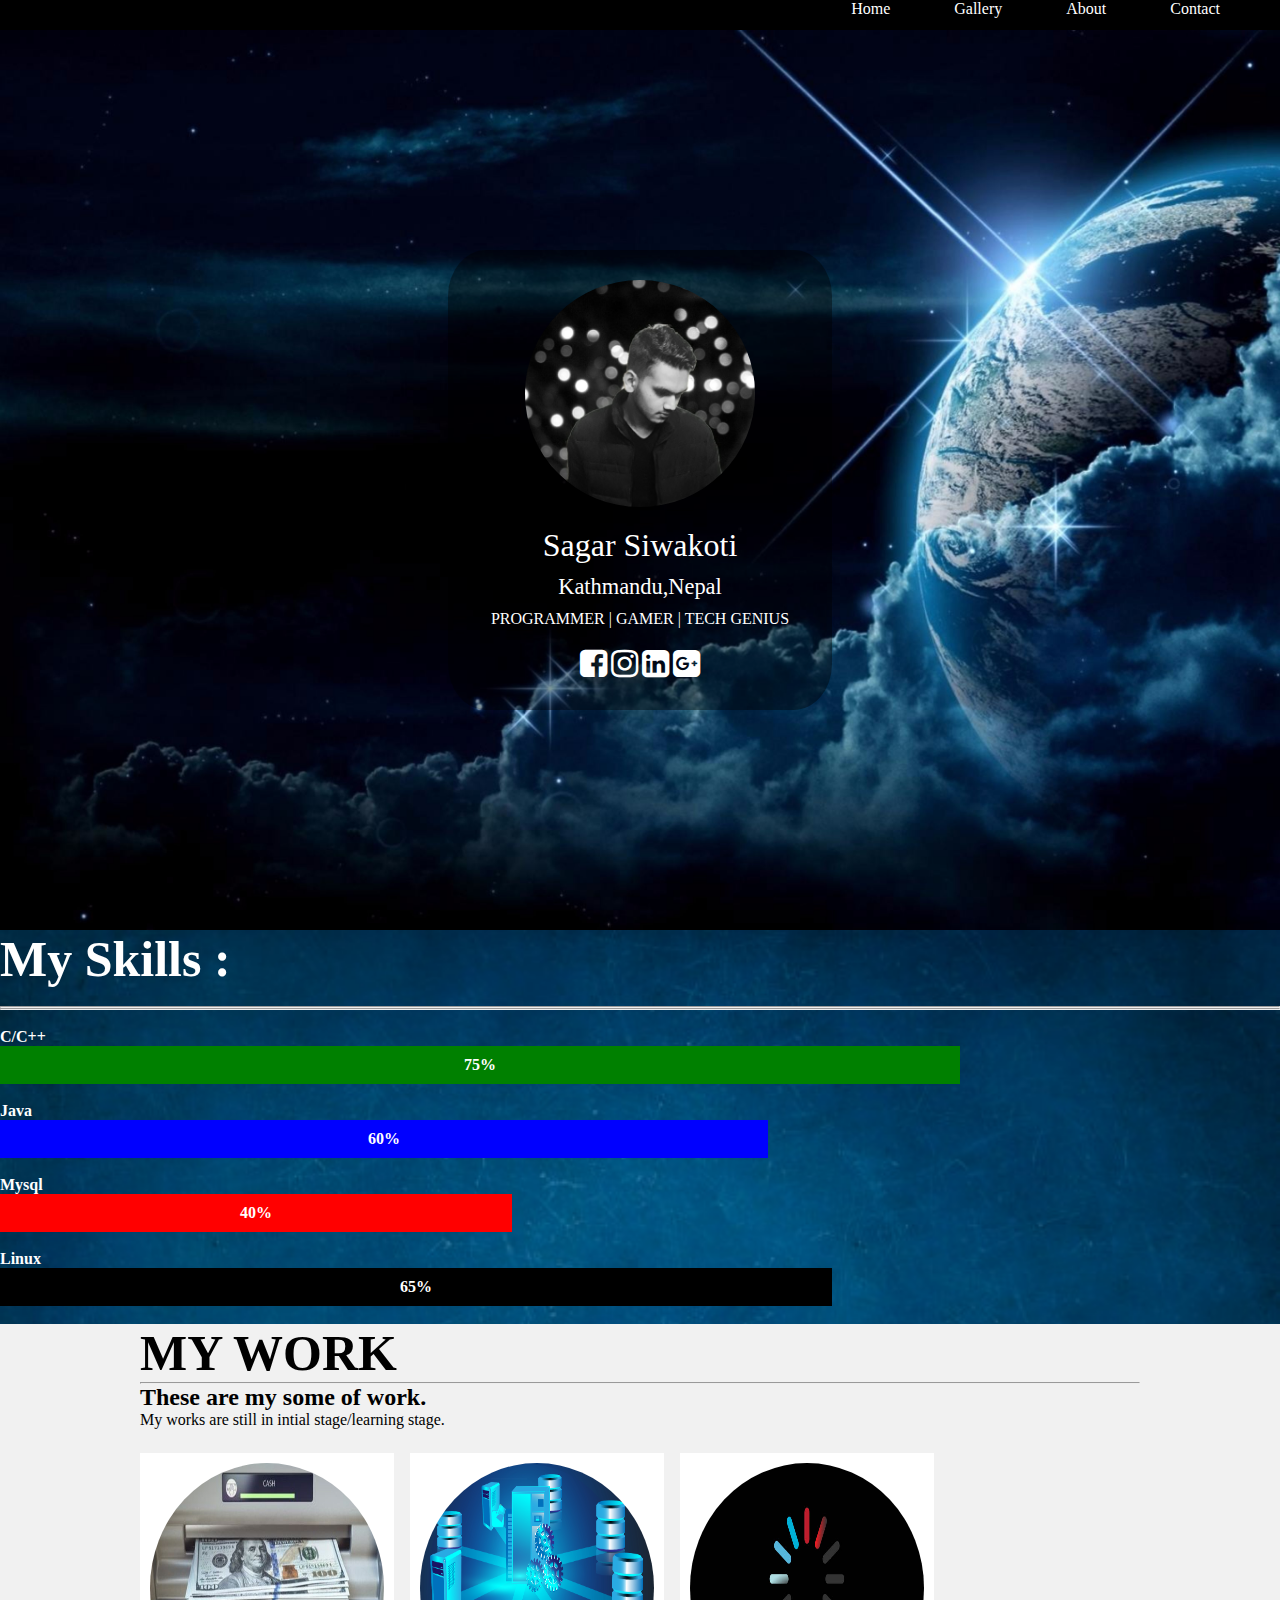
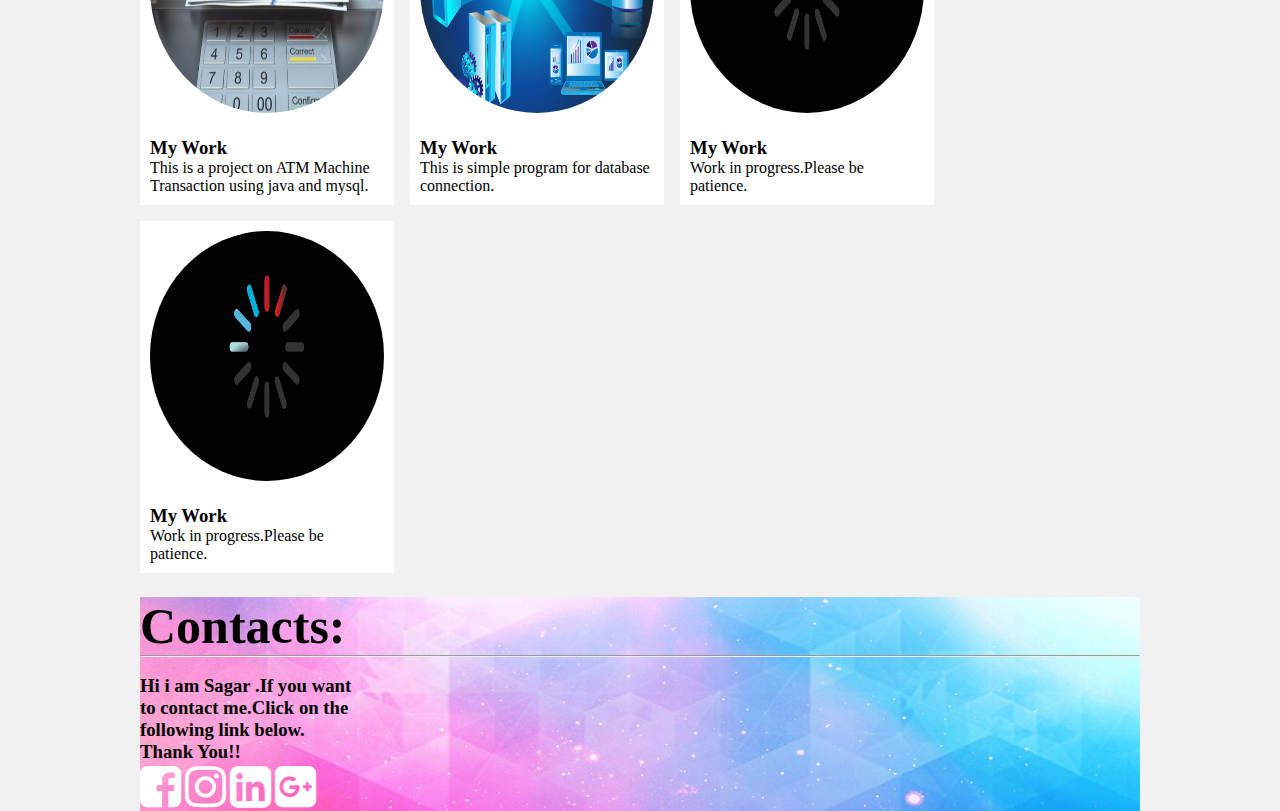
<file: index.html>
<!DOCTYPE html>
<html>
<head>
	<title></title>
	<link rel ="stylesheet" type="text/css" href="ProfileStyle.css">
	<link rel="stylesheet" type="text/css" href="https://stackpath.bootstrapcdn.com/font-awesome/4.7.0/css/font-awesome.min.css">
	<link href="https://fonts.googleapis.com/css?family=Cardo&display=swap" rel="stylesheet">
<meta name="viewport" content="width=device-width, initial-scale=1">
<style>
* {
  align-items: center;
}

body {
  background-color: #f1f1f1;
  padding: 0px;
  font-family: Arial;
}


.main {
  max-width: 1000px;
  margin: auto;
}

h1 {
  font-size: 50px;
  word-break: break-all;
}

.row {
  margin: 8px -16px;
}


.row,
.row > .column {
  padding: 8px;
}


.column {
  float: left;
  width: 25%;
}


.row:after {
  content: "";
  display: table;
  clear: both;
}


.content {
  background-color: white;
  padding: 10px;
}


@media screen and (max-width: 900px) {
  .column {
    width: 50%;
  }
}

@media screen and (max-width: 600px) {
  .column {
    width: 100%;
  }
}
</style>
<style>
.profile {
  position: relative;
  width: 30%;
}

.image {
  display: ;
  width: 60%;
  height: auto;
}

.overlay {
  position: absolute;
  top: 0;
  bottom: 0;
  left: 0;
  right: 0;
  height: 100%;
  width: 100%;
  opacity: 0;
  transition: .5s ease;
  background-color: black;
}

.profile:hover .overlay {
  opacity: 0.3;
  filter: alpha(opacity=50);
}

.text {
  color: white;
  font-size: 20px;
  position: absolute;
  top: 50%;
  left: 50%;
  -webkit-transform: translate(-50%, -50%);
  -ms-transform: translate(-50%, -50%);
  transform: translate(-50%, -50%);
  text-align: center;
}

</style>
</head>
<body>
<div id="heade">
		<nav>
	
			<ul>
				<li><a href="#">Home</a></li>
				<li><a href="#">Gallery</a></li>
				<li><a href="#">About</a></li>
				<li><a href="#">Contact</a></li>
			
			</ul>
		</nav>
			</div>
  <div class="backImage">
   		
		
   	      <div class="profile" style="text-align: center">
   	  	   <img src="me3.jpg" alt="img" class="image" align="middle">
           <div class="overlay">
    <div class="text">Hi I am Sagar .Please scroll for more about me.</div>
  </div>
            <div class="profileText">
          	<h2>Sagar Siwakoti</h2>
            <h3>Kathmandu,Nepal</h3>
            <p> PROGRAMMER | GAMER | TECH GENIUS</p>

          </div>   
            <div class="profileFonts">
                 <a href="#">
                 	<i class="fa fa-facebook-square fa-2x"></i></a>   
                 <a href="#"><i class="fa fa-instagram fa-2x"></i></a>
                 <a href="#"><i class="fa fa-linkedin-square fa-2x"></i></a>    
                 <a href="#"><i class="fa fa-google-plus-square fa-2x"></i></a>
           </div>
	 </div>	  
   	  </div>
  	 </div>
     <div class="back">
     <h1 style="color:White ;">My Skills :</h1>

<b><br><hr><hr><br><p style="color:white;">C/C++</p>
<div class="container">
  <div class="skills c">75%</div>
</div>

<br><p style="color:white;">Java</p>
<div class="container">
  <div class="skills java">60%</div>
</div>

<br><p style="color:white;">Mysql</p>
<div class="container">
  <div class="skills sql">40%</div>
</div>

<br><p style="color:white;">Linux</p>
<div class="container">
  <div class="skills linux">65%</div>
</div>
</b>  
<br></div>

<div class="main">

<h1>MY WORK</h1>
<hr>

<h2>These are my some of work.</h2>
<p>My works are still in intial stage/learning stage.</p>
<div class="row">
  <div class="column">
    <div class="content">
      <img src="atm.jpg" alt="Mountains" style="width:100%">
      <h3>My Work</h3>
      <p>This is a project on ATM Machine Transaction using java and mysql.</p>
    </div>
  </div>
  <div class="column">
    <div class="content">
    <img src="database.png" alt="Lights" style="width:100%">
      <h3>My Work</h3>
      <p>This is simple program for database connection.</p>
    </div>
  </div>
  <div class="column">
    <div class="content">
    <img src="1.jpg" alt="Nature" style="width:100%">
      <h3>My Work</h3>
      <p>Work in progress.Please be patience.</p>
    </div>
  </div>
  <div class="column">
    <div class="content">
    <img src="1.jpg" alt="Mountains" style="width:100%">
      <h3>My Work</h3>
      <p>Work in progress.Please be patience. </p>
    </div>
  </div>
</div>

<div class="backgr">
  <h1> Contacts:</h1><hr><br>
    <h3>Hi i am Sagar .If you want <br>
        to contact me.Click on the <br>
        following link below.<br>
      Thank You!!</h3>
      <div class="profileFonts">
                 <a href="#"><a href="https://www.facebook.com/sagar.siwakoti.587" title="Go to my facebook." target="_blank">
                  <i class="fa fa-facebook-square fa-3x"></i></a></a>   
                 <a href="#"><a href="https://www.instagram.com/i__am_sagar/" title="Go to my instagram profile."><i class="fa fa-instagram fa-3x"></i></a> </a>
                 <a href="#"><i class="fa fa-linkedin-square fa-3x"></i></a>    
                 <a href="#"><i class="fa fa-google-plus-square fa-3x"></i></a>
           </div>
</div>
</body>
</html>
</file>
<file: ProfileStyle.css>
*{
	padding: 0;
    margin: 0;
    font-family: 'Cardo', serif;
    font-family: Century Gothic;
}
ul{
float: right;
list-style-type: none;
}
.backImage {
	width: 100%;
	height: 100vh;
    background-image: url("back2.jpg");
    background-size: cover;
    display: flex;
    align-items: center;
    justify-content: center;
    color: white;
    text-align: center;

   
}


.profile{
   width: 360px;
   background-color: rgba(0,0,0,0.4);
   padding: 30px 0;
  border-radius: 10%;
}
.profileText{
	margin-bottom: 20px;
}
img{
	height: 250px;
	border-radius: 70%;
   margin-bottom: 20px;
   align-items: center;
   
}
i{
	color: white;
}
.profileText h2{
	font-size: 2em;
	font-weight: 500;
     margin-bottom: 10px;
}
.profileText h3{
	font-size: 1.4em;
	font-weight: 500;
     margin-bottom: 10px;
}
#main{
	width: 100%;
	height: 80vh;
}
nav{
	width: 100%;
	height:30px;
	background-color: black;
}
nav ul{
	float:right;
	margin-right: 30px;
}
nav ul li{
	   
        list-style-type: none;
        display: inline-block;
        transition: 1s all;
  }
  nav ul li:hover {
    background-color: #f39d1a;
  }
  nav ul li a
  {
  	text-decoration: none;
  	color:#fff;
  	padding: 30px;
  }
.skills {
  text-align: center;
  padding-top: 10px;
  padding-bottom: 10px;
  color: white;
}

.c {width: 75%; background-color:green;}
.java {width: 60%; background-color:blue;}
.sql {width: 40%; background-color:red;}
.linux {width: 65%; background-color:black;}

.back{

    background-image: url("back6.jpg");
    background-size: cover;
}
.backgr{
	 background-image: url("back7.jpg");
	  align-items: center;
   background-size: cover;
    justify-content: center;
}
</file>
